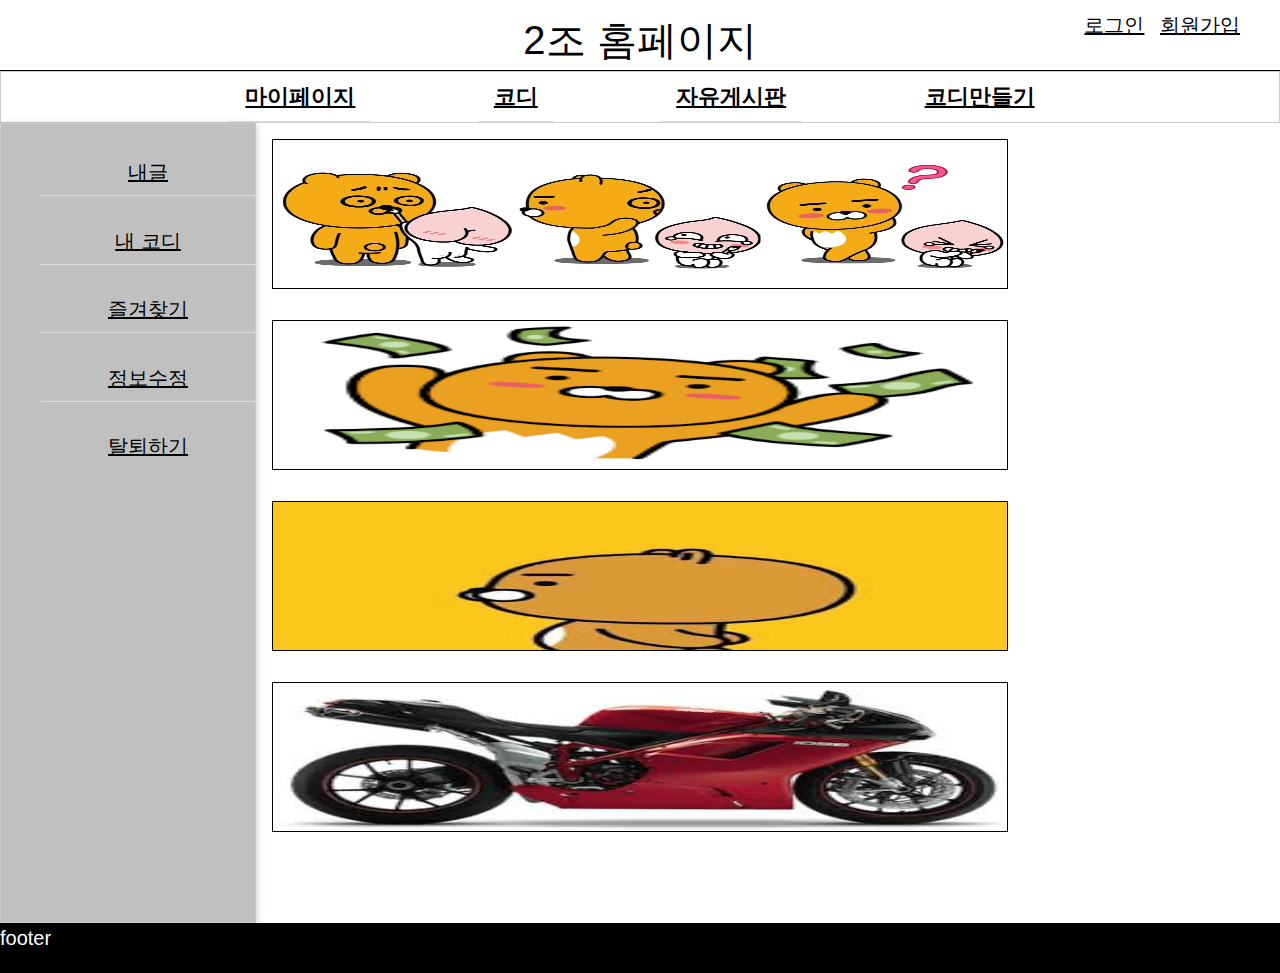
<file: team_project/WebContent/index.html>
<!DOCTYPE html>
<html>
<head>
<meta charset="UTF-8">
<meta name="viewport" content="width=device-width, initial-scale=1">
<script src="https://ajax.googleapis.com/ajax/libs/jquery/3.4.1/jquery.min.js">
</script>
<link rel="stylesheet" href="https://www.w3schools.com/w3css/4/w3.css">
<link rel="stylesheet" href="./css/temp.css?4">
<link rel="stylesheet" href="./css/main.css?3">

<title>메인 페이지</title>

<script >
	$(function() {
		if($('body').hasClass('login')) {
			$('#mymenu').removeAttr('hidden');
		}
	})
</script>

</head>
<body class="login">
	<header>
		<hgroup>
			<h1><a href="./index.html">2조 홈페이지</a></h1>
			<h4><a href="./login.html" class="login">로그인</a>
			<a href="./signup.html" class="login">회원가입</a></h4>		</hgroup>
	</header>
	<nav>
		<ul id="menu" class="w3-ul w3-border">
			<li><a href="mypage.html">마이페이지</a></li>
			<li><a href="./coordi_board.html">코디</a></li>
			<li><a href="./free_board.html">자유게시판</a></li>
			<li><a href="./make_coordi.html">코디만들기</a></li>
		</ul>	
	</nav>
	<aside id="mypage" class="w3-ul w3-border">
		<ul id=mymenu hidden="hidden">
			<li><a href="">내글</a></li>
			<li><a href="">내 코디</a></li>
			<li><a href="">즐겨찾기</a></li>
			<li><a href="">정보수정</a></li>
			<li><a href="">탈퇴하기</a></li>
		</ul>	
	</aside>
	<div id="main">
		<section>
			<article id="spring_pan" class="w3-panel">
				<a href="spring_cd.html" title="봄코디">
				<img alt="이미지 없음" src="./img/kakao1.jpg" class="profile" ></a>
				<br>
			</article>
			<article class="w3-panel">
				<a href="summer_cd.html" title="여름코디">
				<img alt="이미지 없음" src="./img/kakao2.jpg" class="profile" ></a>
				<br>
			</article>
			<article class="w3-panel">
				<a href="fall_cd.html" title="가을코디">
				<img alt="이미지 없음" src="./img/kakao3.jpg" class="profile" ></a>
				<br>
			</article>
			<article class="w3-panel">
				<a href="winter_cd.html" title="겨울코디">
				<img alt="이미지 없음" src="./img/kakao4.jpg" class="profile" ></a>
				<br>
			</article>
			
		</section>
	</div>
	
	<footer>
	footer
	</footer>
	
</body>
</html>
</file>
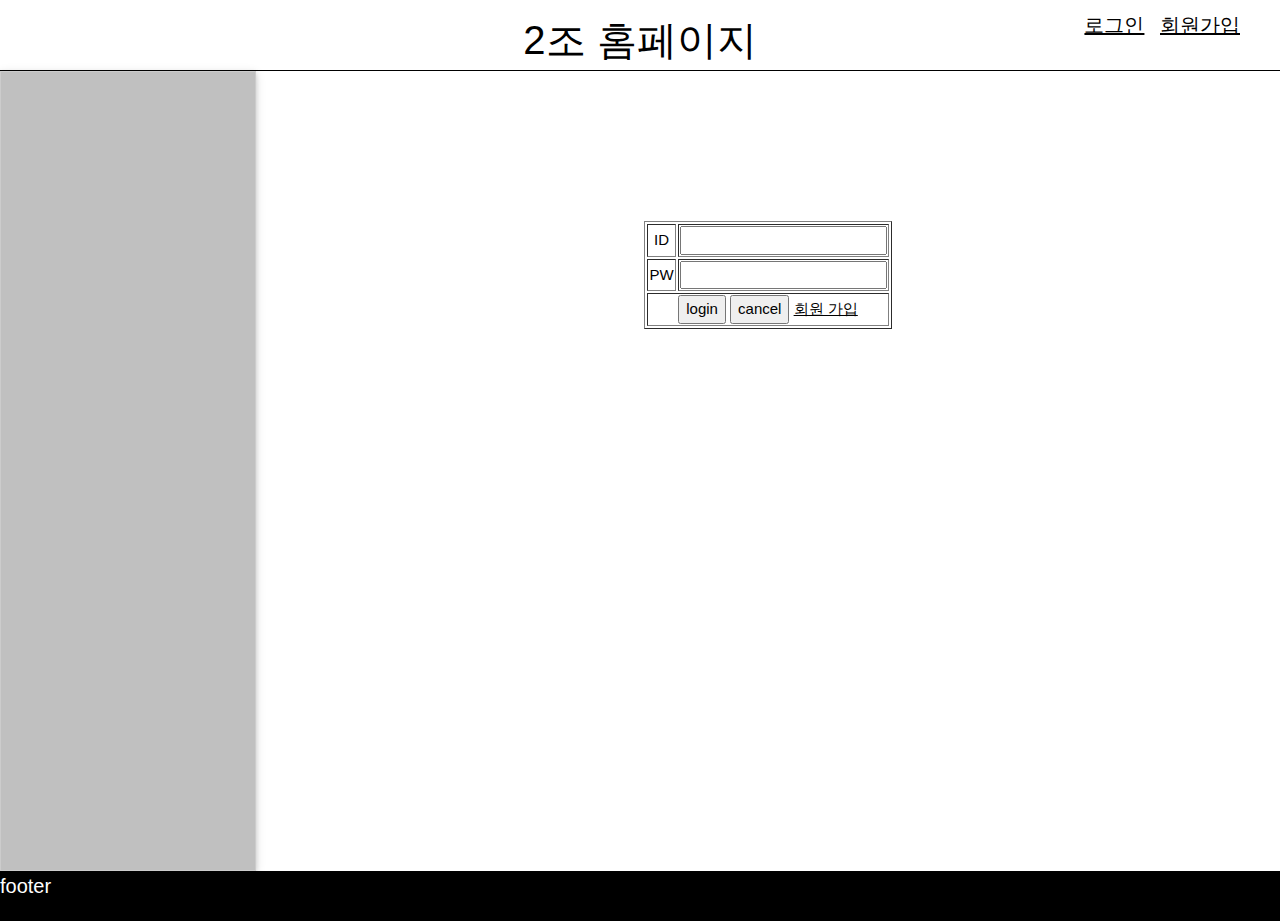
<file: team_project/WebContent/login.html>
<!DOCTYPE html>
<html>
<head>
<meta charset="UTF-8">
<meta name="viewport" content="width=device-width, initial-scale=1">
<script src="https://ajax.googleapis.com/ajax/libs/jquery/3.4.1/jquery.min.js">
</script>
<link rel="stylesheet" href="https://www.w3schools.com/w3css/4/w3.css">
 <link rel="stylesheet" href="./css/temp.css?1">
 <link rel="stylesheet" href="./css/login.css">
<title>Insert title here</title>

</head>
<body>
<header>
		<hgroup>
			<h1><a href="./index.html">2조 홈페이지</a></h1>
			<h4><a href="./login.html" class="login">로그인</a>
			<a href="./signup.html" class="login">회원가입</a></h4>
		</hgroup>
	</header>
	<aside id="mypage" class="w3-ul w3-border">
	</aside>
	<div>
	<form action="" method="get">
		<table border="1">
			<tr>
				<td> <label for="id"> ID</label> </td>
				<td> <input type="text" id="id" name="id" required="required"/></td>
			</tr>
			<tr>
				<td> <label for="pw"> PW</label></td>
				<td> <input type="password" id="pw" name="pw" required="required"
				pattern="(?=.*[a-z])(?=.*[A-Z])(?=.*[0-9])(?=.*[^a-zA-Z0-9]).{5,}"/></td>
			</tr>
			<tr>
				<td colspan="2">
					<input type="submit" value="login">
					<input type="reset" value="cancel">
					<a href="users.html">회원 가입</a>
				</td>
			</tr>
		</table>
	</form>
	</div>
	<footer>
	footer
	</footer>
</body>
</html>
</file>
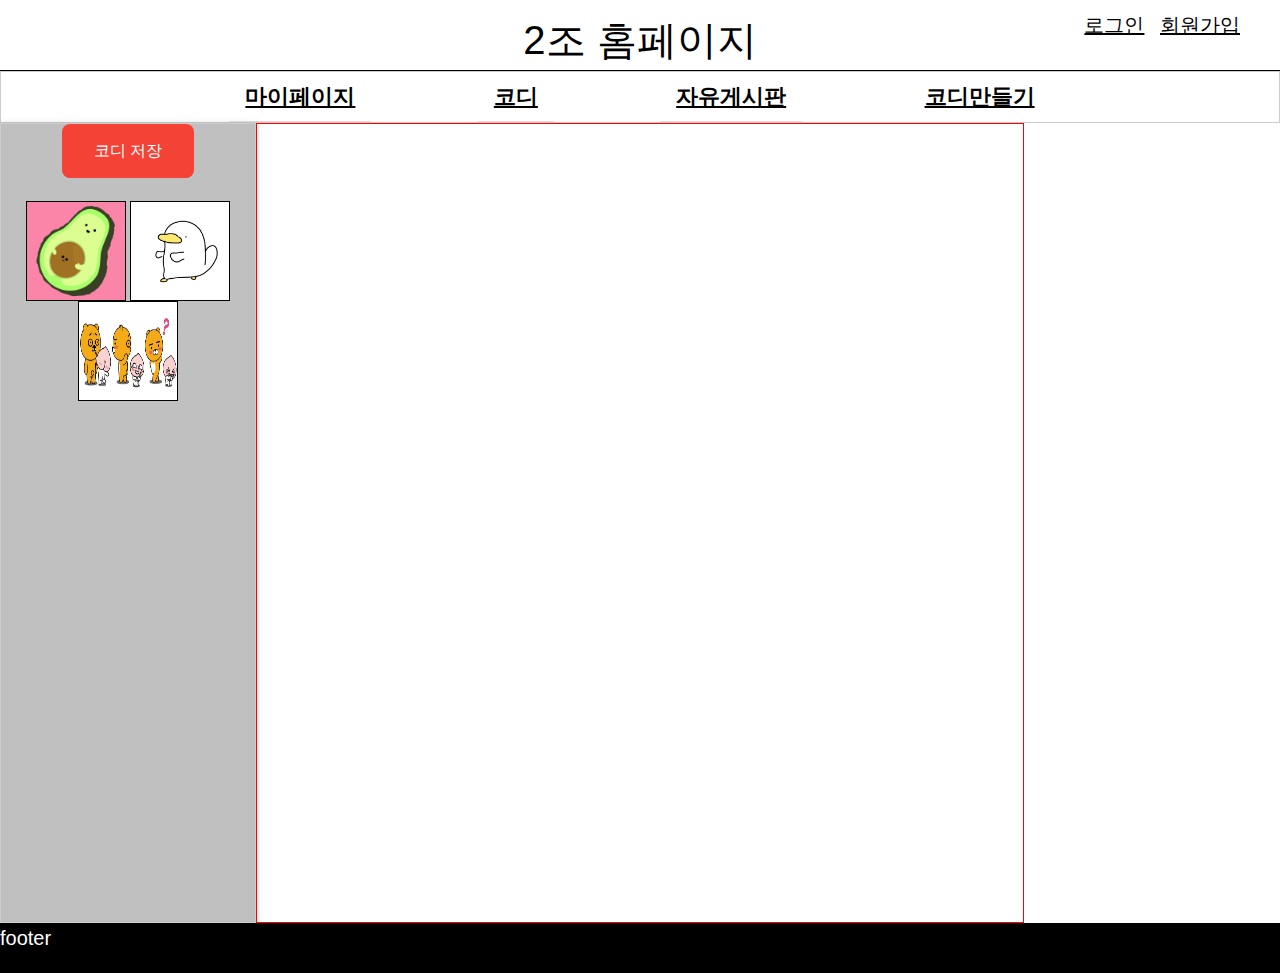
<file: team_project/WebContent/make_coordi.html>
<!DOCTYPE html>
<html>
<head>
<meta charset="UTF-8">
<meta name="viewport" content="width=device-width, initial-scale=1">
<script src="https://ajax.googleapis.com/ajax/libs/jquery/3.4.1/jquery.min.js">
</script>
<link rel="stylesheet" href="https://www.w3schools.com/w3css/4/w3.css">
<link rel="stylesheet" href="./css/temp.css?8">
<link rel="stylesheet" href="./css/make_coordi.css?4">
 
<title>코디 만들기</title>
<script type="text/javascript">

function handleDragStart(e) {
	e.dataTransfer.effectAllowed = 'move';
	e.dataTransfer.setData("Text",e.target.id);
}
function handleDrop(e) {
	e.preventDefault();
	let src = e.dataTransfer.getData("Text");
	e.target.appendChild(document.getElementById(src));

}

function allowDrop(e) {
	e.preventDefault();
}

</script>
</head>
<body>
<header>
		<hgroup>
			<h1><a href="./index.html">2조 홈페이지</a></h1>
			<h4><a href="./login.html" class="login">로그인</a>
			<a href="./signup.html" class="login">회원가입</a></h4>
		</hgroup>
	</header>
	<nav>
		<ul id="menu" class="w3-ul w3-border">
			<li><a href="mypage.html">마이페이지</a></li>
			<li><a href="./coordi_board.html">코디</a></li>
			<li><a href="./free_board.html">자유게시판</a></li>
			<li><a href="./make_coordi.html">코디만들기</a></li>
		</ul>	
	</nav>
	<aside ondrop="handleDrop(event)" ondragover="allowDrop(event)" class="w3-ul w3-border">
		<button id="save_cd">코디 저장</button> <br><br>
		<img alt="no image" id="image1" src="./img/cute.gif" draggable="true" ondragstart="handleDragStart(event)">
		<img alt="no image" id="image2" src="./img/kakao0.jpg" draggable="true" ondragstart="handleDragStart(event)">
		<img alt="no image" id="image3" src="./img/kakao1.jpg" draggable="true" ondragstart="handleDragStart(event)">
	</aside>
	<div id="main" class="cd_box" ondrop="handleDrop(event)" ondragover="allowDrop(event)">

		
	</div>
	
	<footer>
	footer
	</footer>
	
</body>
</html>
</file>
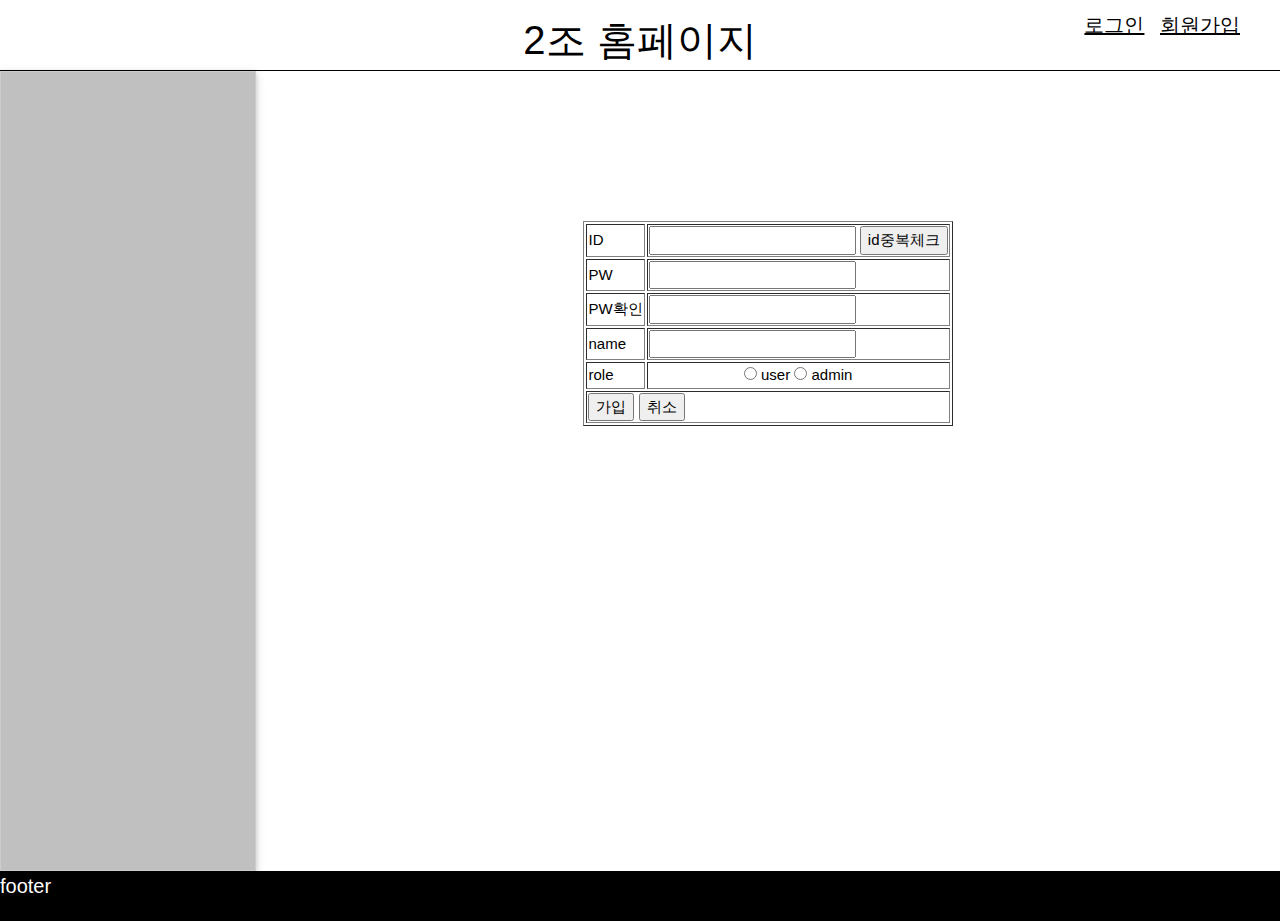
<file: team_project/WebContent/signup.html>
<!DOCTYPE html>
<html>
<head>
<meta charset="UTF-8">
<meta name="viewport" content="width=device-width, initial-scale=1">
<script
	src="https://ajax.googleapis.com/ajax/libs/jquery/3.4.1/jquery.min.js">
	
</script>
<link rel="stylesheet" href="https://www.w3schools.com/w3css/4/w3.css">
<link rel="stylesheet" href="./css/temp.css?1">
<link rel="stylesheet" href="./css/signup.css?3">
<title>회원 가입</title>
<style>
.error {
	color: red;
}
</style>

<script type="text/javascript">
	let xdata;
	log = console.log;
	
	$(function() {
		$('#id_check').click(function() {
			idcheck();
		});
		$('#pw_check').blur(function() {
			let pw1 = $('#pw').val();
			let pw2 = $('#pw_check').val();
			
			pwcheck(pw1,pw2);
		})
	});
	
	function idcheck() {
		$.ajax({
			url : 'json/id_check.jsp',
			dataType : 'json',
			data: {
				id:$('#id').val()
			},
			success : function(data) {
				//alert("~~~" + data.id)
				//let xdata = data; 

				if (data.id != undefined) {
					//alert("중복");
					$('#msg1').html("중복");
					$('#msg1').css('color', 'red');
				} else {
					//alert("중복이 아님");
					$('#msg1').html("중복이 아님");
					$('#msg1').css('color', 'green');
				}

			},
			error : function(e) {
				alert('error : ' + e);
			}
		});
	}
	function pwcheck(pw1,pw2) {
		if(pw1 != "" && pw2 != "") {
			if (pw1 == pw2) {
				$('#msg2').html("확인완료");
				$('#msg2').css('color', 'green');
			} else {
				$('#msg2').html("불 일 치");
				$('#msg2').css('color', 'red');
			}
		} else {
			$('#msg2').html("pw미입력");
			$('#msg2').css('color', 'red');
		}
	}
</script>
</head>
<body>
	<header>
		<hgroup>
			<h1>
				<a href="./index.html">2조 홈페이지</a>
			</h1>
			<h4>
				<a href="./login.html" class="login">로그인</a> <a href="./signup.html"
					class="login">회원가입</a>
			</h4>
		</hgroup>
	</header>
	<aside id="mypage" class="w3-ul w3-border">
	</aside>
	<div>
		<form action="adduser.jsp" method="post">
		<table border="1">
			<tr>
				<td><label for="id"> ID</label></td>
				<td><input type="text" id="id" name="id" /> 
				<input type="button" id="id_check" value="id중복체크" /> <br> 
					<span id="msg1" class="error"></span>
					</td>

			</tr>
			<tr>
				<td><label for="pw"> PW</label></td>
				<td><input type="password" id="pw" name="pw" /></td>
			</tr>
			<tr>
				<td><label for="pw_check"> PW확인</label></td>
				<td><input type="password" id="pw_check" name="pw_check" /> 
				<span id="msg2"></span></td>
				
			</tr>
			<tr>
				<td><label for="name"> name</label></td>
				<td><input type="text" id="name" name="name" /></td>
			</tr>
			<tr>
				<td><label for="role"> role</label></td>
				<td id="role"><input type="radio" id="role1" name="role" value="USER">
					user <input type="radio" id="role2" name="role" value="ADMIN">
					admin</td>
			</tr>
			<tr>
				<td colspan="2"><input type="submit" value="가입"> <input
					type="reset" value="취소"></td>
			</tr>
		</table>
	</form>
	</div>
	<footer> footer </footer>
</body>
</html>
</file>
<file: team_project/WebContent/css/temp.css>
@charset "UTF-8";

* {
	text-align: center;
}
h1{
	border-bottom: 1px solid black;
	margin-bottom: 0;
}
h1 a{
	font-size:40px;
	text-decoration: none;
}
header h4 {
	position: absolute;
	right: 30px;
	top: 0px;
	background-color: 
}
header .login {
	margin-right: 10px;
}
ul {
	list-style: none;
}

nav {
	 z-index: 3;
}
nav li {
	display: inline-block;
	margin: auto 4%;
	padding: 5px;
}
nav a {
	margin:0 auto;
	font-size: 22px;
	font-weight: bolder;
}
aside {
	background-color: silver;
	float: left;
	width: 20%;
	height: 800px;
	z-index: 2;
	box-shadow: 0 2px 5px 0 rgba(0,0,0,0.16), 0 2px 10px 0 rgba(0,0,0,0.12);
}

#mypage ul {
	margin: 10% 0;
}
#mypage li {
	margin: 10% 0;
}
#mypage a {
	font-size: 20px;
}
#main {
	float: left;
	width: 60%;
	height: 800px;
}
footer {

	background-color: black;
	color: white;
	text-align: left;
	clear : both;
	font-size: 20px;
	height: 50px;
}
</file>
<file: team_project/WebContent/css/main.css>
@charset "UTF-8";


article {
	text-align: left;
}
div .profile {
	width:100%;
	height: 150px;
	margin-bottom: 2%;
	border:thin solid black;
}
div span {
	background-color: rgb(125,125,0,0.5);
}
</file>
<file: team_project/WebContent/css/login.css>
@charset "UTF-8";

form {
	margin-top: 10em;
	
}
table {
	margin: 0 auto;
}
</file>
<file: team_project/WebContent/css/make_coordi.css>
@charset "UTF-8";

img{
 	width: 100px;
 	height: 100px;
 	border: 1px solid black;
 }
.cd_box {
	margin: auto;
	width: 50%;
	padding: 10px;
	border: 1px solid red; 
 }
 
 #save_cd {
  border: none;
  color: white;
  padding: 15px 32px;
  border-radius: 8px;
  text-align: center;
  text-decoration: none;
  display: inline-block;
  font-size: 16px;
 background-color: #f44336;
 }
</file>
<file: team_project/WebContent/css/signup.css>
@charset "UTF-8";
form {
	margin-top: 10em;
}
table {
	margin: auto auto;	
}
td {
	text-align: left;
}
#role {
	text-align: center;
}
</file>
